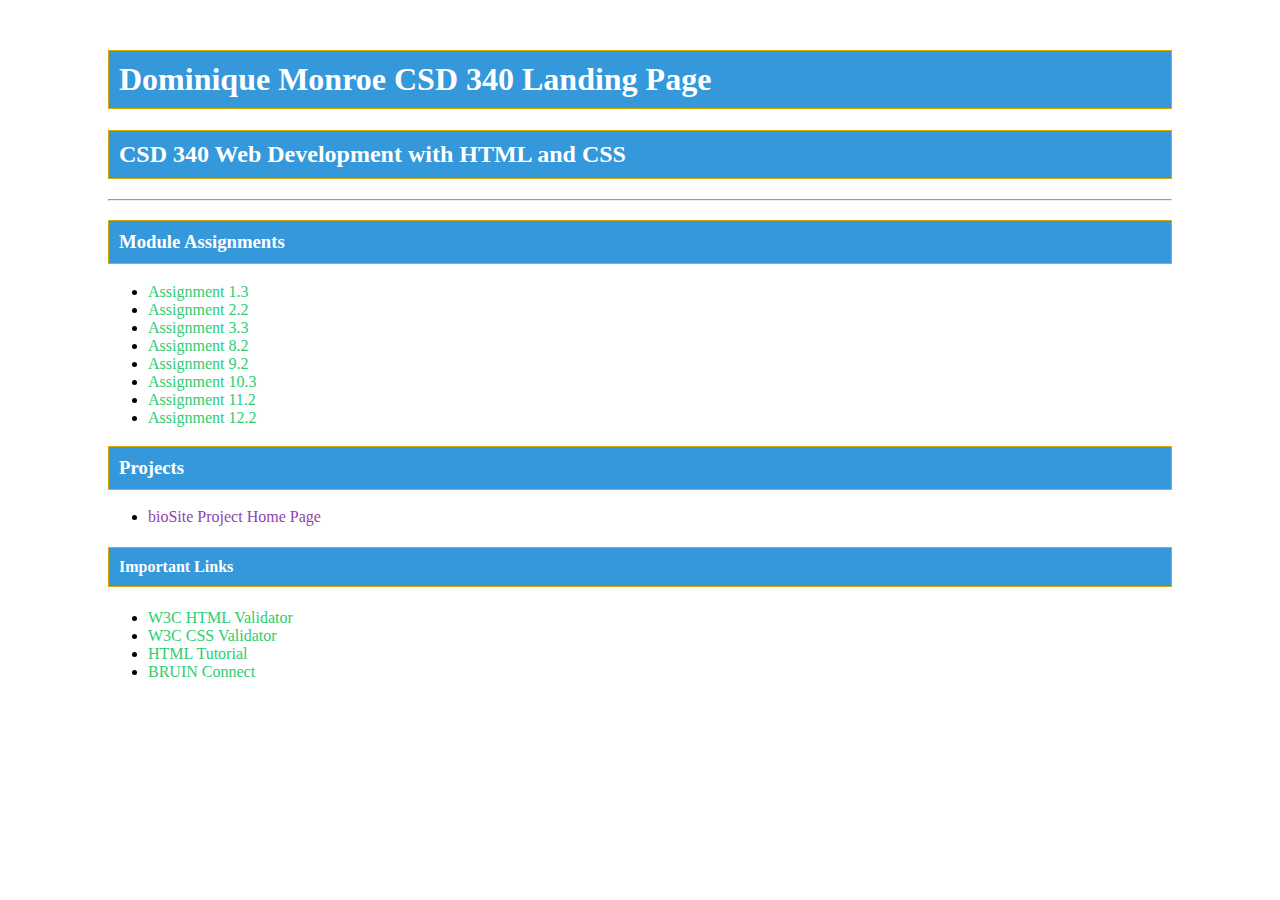
<file: index.html>
<!DOCTYPE html>
<html lang="en">
<head>
    <meta charset="UTF-8">
    <meta name="viewport" content="width=device-width, initial-scale=1.0">
    <title>Dominique Monroe CSD 340 Landing Page</title>
    <link rel="stylesheet" href="site.css">
</head>
<body>
    <div id="container">
        <h1>Dominique Monroe CSD 340 Landing Page</h1>
        <h2>CSD 340 Web Development with HTML and CSS</h2>
        <hr>
        <h3>Module Assignments</h3>
        <ul>
            <li><a href="module-1/Dominique_Module1_3.html">Assignment 1.3</a></li>
            <li><a href="module-2/Dominique_Module2_2.html">Assignment 2.2</a></li>
            <li><a href="module-3/Dominique_Module3_3.html">Assignment 3.3</a></li>
            <li><a href="Monroe_Mod8_2.html">Assignment 8.2</a></li>
            <li><a href="Monroe_Mod9_3.html">Assignment 9.2</a></li>
            <li><a href="Monroe_Mod10.3.html">Assignment 10.3</a></li>
            <li><a href="Monroe_Mod11_2.html">Assignment 11.2</a></li>
            <li><a href="Monroe_Mod12_2.html">Assignment 12.2</a></li>
        </ul>
        <h3>Projects</h3>
        <ul>
            <li><a href="">bioSite Project Home Page</a></li>
            <!-- Add more projects as you create them -->
        </ul>
        <h4>Important Links</h4>
        <ul>
            <li><a href="https://validator.w3.org/">W3C HTML Validator</a></li>
            <li><a href="http://jigsaw.w3.org/css-validator/">W3C CSS Validator</a></li>
            <li><a href="https://www.w3schools.com/html/">HTML Tutorial</a></li>
            <li><a href="https://bruinconnect.bellevue.edu/">BRUIN Connect</a></li>
        </ul>
    </div>
</body>
</html>
</file>
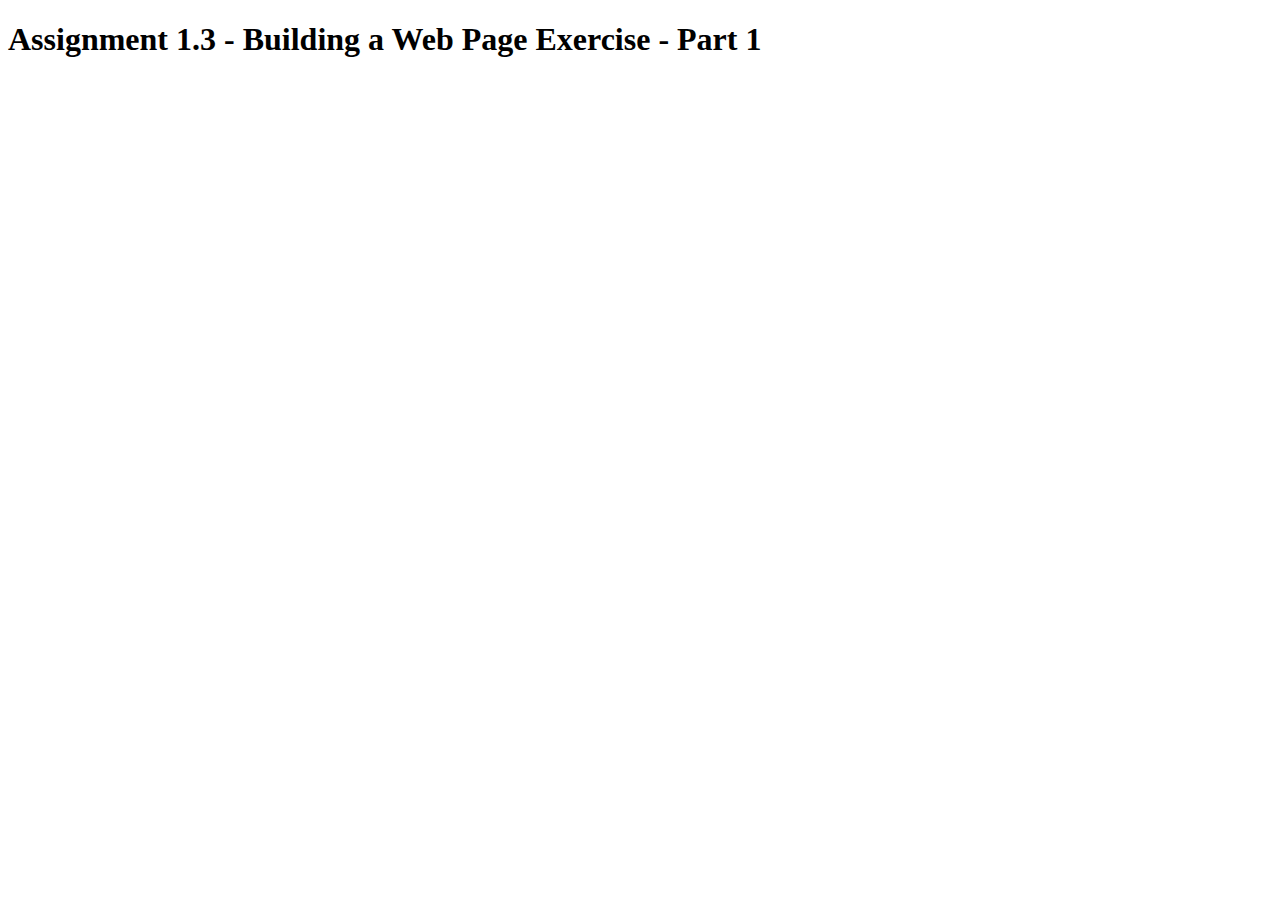
<file: Monroe_Mod1_3.html>
<!-- Dom Monroe: Assignment 1.3 -->
<!DOCTYPE html>
<html lang="en">
<head>    
<title>CSD 340 Web Development with HTML and CSS</title>
</head>

<body>
    <h1>Assignment 1.3 - Building a Web Page Exercise - Part 1
</body>
</file>
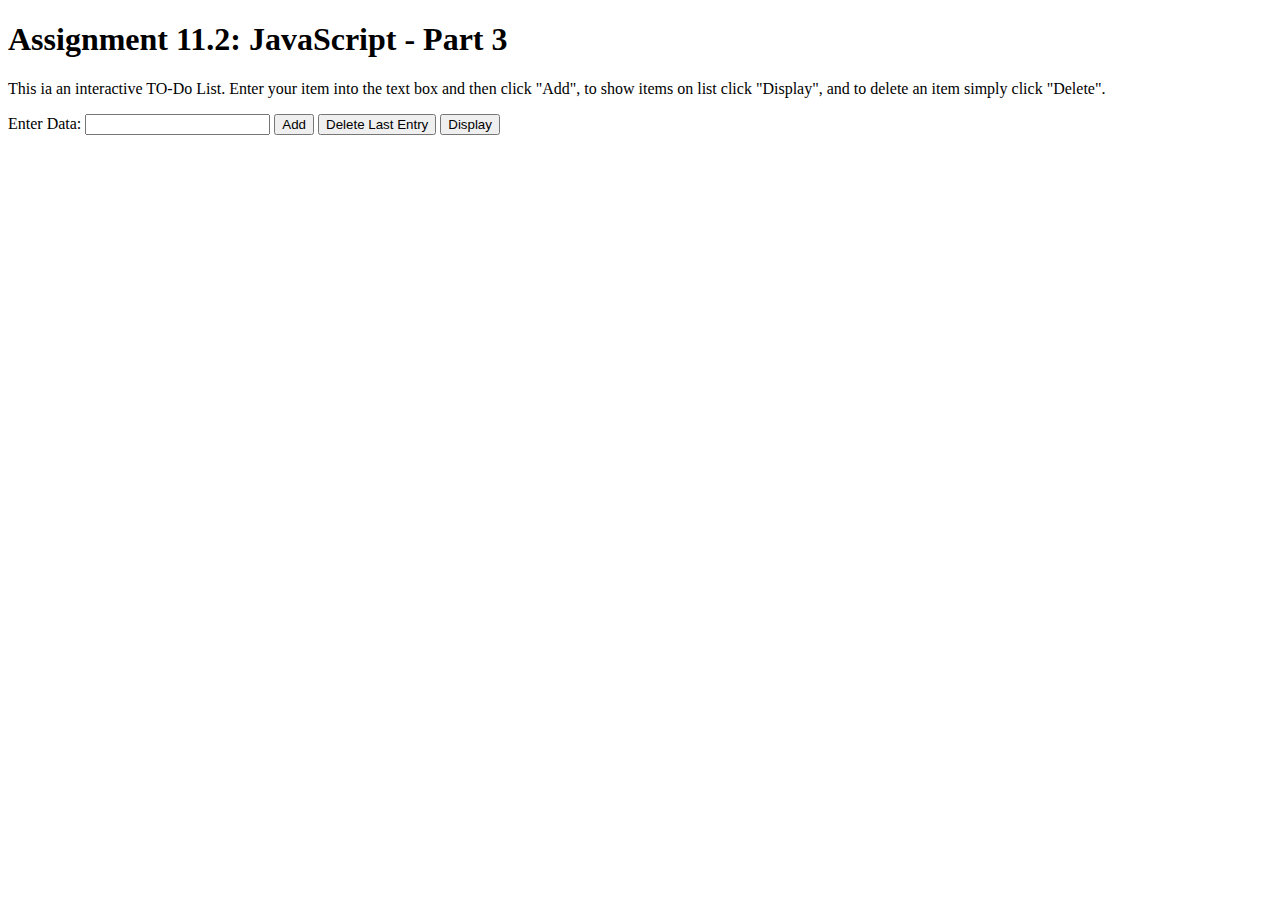
<file: module-11/Monroe_Mod11_2.html>
<!DOCTYPE html>
<html lang="en">

<head>
    <meta charset="UTF-8">
    <meta name="viewport" content="width=device-width, initial-scale=1.0">
    <title>CSD 340 Web Development with HTML and CSS</title>
</head>

<body>
    <h1>Assignment 11.2: JavaScript - Part 3</h1>
    <p>This ia an interactive TO-Do List. Enter your item into the text box and then click "Add", to show items on list click "Display", and to delete an item simply click "Delete".</p>
    <label for="dataInput">Enter Data:</label>
    <input type="text" id="dataInput">
    <button onclick="addData()">Add</button>
    <button onclick="deleteLastEntry()">Delete Last Entry</button>
    <button onclick="displayData()">Display</button>

    <script>
        // JavaScript section
        let dataArray = [];

        function addData() {
            let inputData = document.getElementById('dataInput').value;
            dataArray.push(inputData);
            alert(`Data added: ${inputData}`);
            document.getElementById('dataInput').value = ''; // Clear the input field
        }

        function deleteLastEntry() {
            if (dataArray.length > 0) {
                let deletedData = dataArray.pop();
                alert(`Deleted last entry: ${deletedData}`);
            } else {
                alert('Array is empty, nothing to delete.');
            }
        }

        function displayData() {
            if (dataArray.length > 0) {
                let displayText = '';
                for (let i = 0; i < dataArray.length; i++) {
                    displayText += `${i + 1}. ${dataArray[i]}\n`;
                }
                alert(`Array Contents:\n${displayText}`);
            } else {
                alert('Array is empty, nothing to display.');
            }
        }
    </script>
</body>

</html>
</file>
<file: site.css>
#container {
    margin-top: 50px;
    margin-left: 100px;
    margin-right: 100px;
}

h1, h2, h3, h4 {
    background-color: #3498db; /* Choose your background color */
    color: #fff; /* Choose font color for better visibility on the background */
    border: 1px solid #D6A800;
    padding: 10px;
}

a {
    color: #2ecc71; /* Choose link color that blends with your color scheme */
    text-decoration: none;
}

a:hover {
    color: #e74c3c; /* Choose hover color that blends with your color scheme */
}

a:visited {
    color: #8e44ad; /* Choose visited link color that blends with your color scheme */
}
</file>
